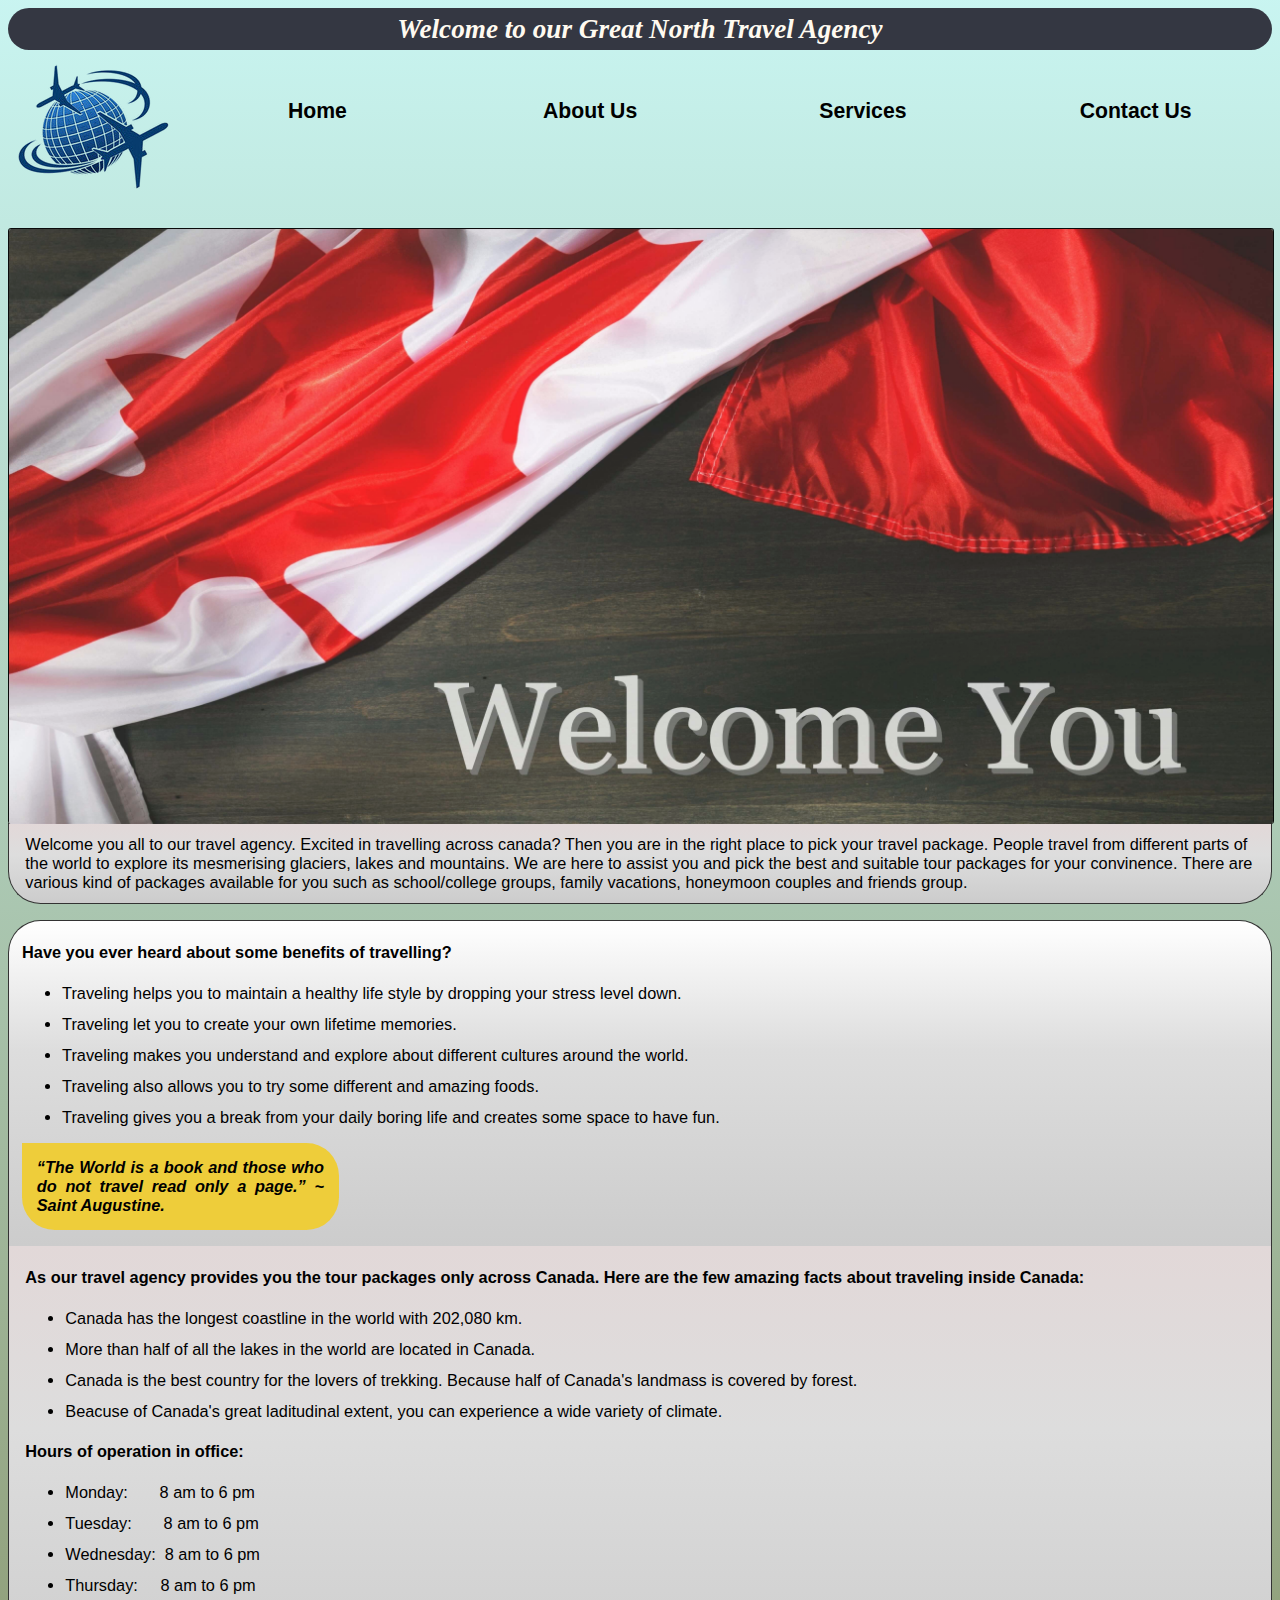
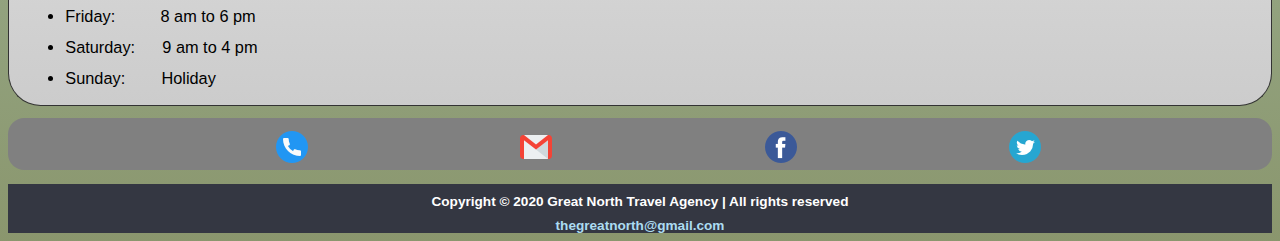
<file: index.html>
<!-- Data_pirates_1113_Great_North_Travels-->

<!--Created By:
    Sunil Kumar Sridhar (C0778706)
    Mohammed Fahim Vellachalil (C0787386)
    Vishnu Radhakrishnan Nair (C0784440)
    Abhishek Karumulath Saji (C0779451)
 -->



<!DOCTYPE html>
<html lang="en">
<head>
    <meta charset="UTF-8">
    <meta name="viewport" content="width=device-width, initial-scale=1.0">
    <link rel="stylesheet" href="css/homestyles.css"/>
    <title>Great North Travels</title>
</head>
<body>
    <div id="container">
        <header>
            <h3>Welcome to our Great North Travel Agency</h3>
            <a href="index.html"><img class="logo" src="images/TarvelLogo.png" alt="Homepage Logo" ></a> 
        </header>

        <nav>
            <ul>
                <li><a href="index.html">Home</a></li>
                <li><a href="about.html">About Us</a></li>
                <li><a href="services.html">Services</a></li>
                <li><a href="contact.html">Contact Us</a></li>
            </ul>
        </nav>
        
        <main>
            <div id="content">
                <img id="banner" src="images/homebanner1.jpg" alt="Canada flag image">
                
                <p class="mobile">Welcome you all to our travel agency. Excited in travelling across canada? Then you are in the right place to pick your travel package.
                    People travel from different parts of the world to explore its mesmerising glaciers, lakes and mountains. We are here to assist you 
                    and pick the best and suitable tour packages for your convinence. There are various kind of packages available for you such as school/college 
                    groups, family vacations, honeymoon couples and friends group. </p>

                <section class="desktop">
                    <h4>Have you ever heard about some benefits of travelling?</h4>
                    <ul>
                        <li>Traveling helps you to maintain a healthy life style by dropping your stress level down.</li>
                        <li>Traveling let you to create your own lifetime memories.</li>
                        <li>Traveling makes you understand and explore about different cultures around the world.</li>
                        <li>Traveling also allows you to try some different and amazing foods.</li>
                        <li>Traveling gives you a break from your daily boring life and creates some space to have fun.</li>
                    </ul>
                    <aside class="homeaside">“The World is a book and those who do not travel read only a page.” ~ Saint Augustine.</aside>
                </section>
                    

                <section class="mobile">
                    <h4>As our travel agency provides you the tour packages only across Canada. Here are the few amazing facts about traveling inside Canada:</h4>
                    <ol>
                        <li>Canada has the longest coastline in the world with 202,080 km.</li>
                        <li>More than half of all the lakes in the world are located in Canada.</li>
                        <li>Canada is the best country for the lovers of trekking. Because half of Canada's landmass is covered by forest.</li>
                        <li>Beacuse of Canada's great laditudinal extent, you can experience a wide variety of climate.</li>
                    </ol>

                    <h4>Hours of operation in office:</h4>
                    <ul>
                        <li>Monday:&nbsp;&nbsp;&nbsp;&nbsp;&nbsp;&nbsp;&nbsp;8 am to 6 pm</li>
                        <li>Tuesday:&nbsp;&nbsp;&nbsp;&nbsp;&nbsp;&nbsp;&nbsp;8 am to 6 pm</li>
                        <li>Wednesday:&nbsp;&nbsp;8 am to 6 pm</li>
                        <li>Thursday:&nbsp;&nbsp;&nbsp;&nbsp;&nbsp;8 am to 6 pm</li>
                        <li>Friday:&nbsp;&nbsp;&nbsp;&nbsp;&nbsp;&nbsp;&nbsp;&nbsp;&nbsp;&nbsp;8 am to 6 pm</li>
                        <li>Saturday:&nbsp;&nbsp;&nbsp;&nbsp;&nbsp;&nbsp;9 am to 4 pm</li>
                        <li>Sunday:&nbsp;&nbsp;&nbsp;&nbsp;&nbsp;&nbsp;&nbsp;&nbsp;Holiday</li>

                    </ul>
                </section>

                <div id="icon">
                    <ul>
                        <li><a href="tel:6476143212"><img src="images/telephone.png" alt="telephone icon"></a></li>
                        <li><a href="mailto:travelagency@gmail.com"><img src="images/gmail.png" alt="mail icon"></a></li>
                        <li><a href="https://www.facebook.com/Great-North-Travel-Agency-101549818487057"><img src="images/facebook.png" alt="facebook icon"></a></li>
                        <li><a href="https://twitter.com/GreatNorthTrav1"><img src="images/twitter.png" alt="twitter icon"></a></li>
                    </ul>
                </div>
            </div>
        </main>

        <footer>
            <p>Copyright &#169; 2020 Great North Travel Agency | All rights reserved</p>
            <a href="mailto:thegreatnorth@gmail.com">thegreatnorth@gmail.com</a>
        </footer>
    </div>
</body>
</html>
</file>
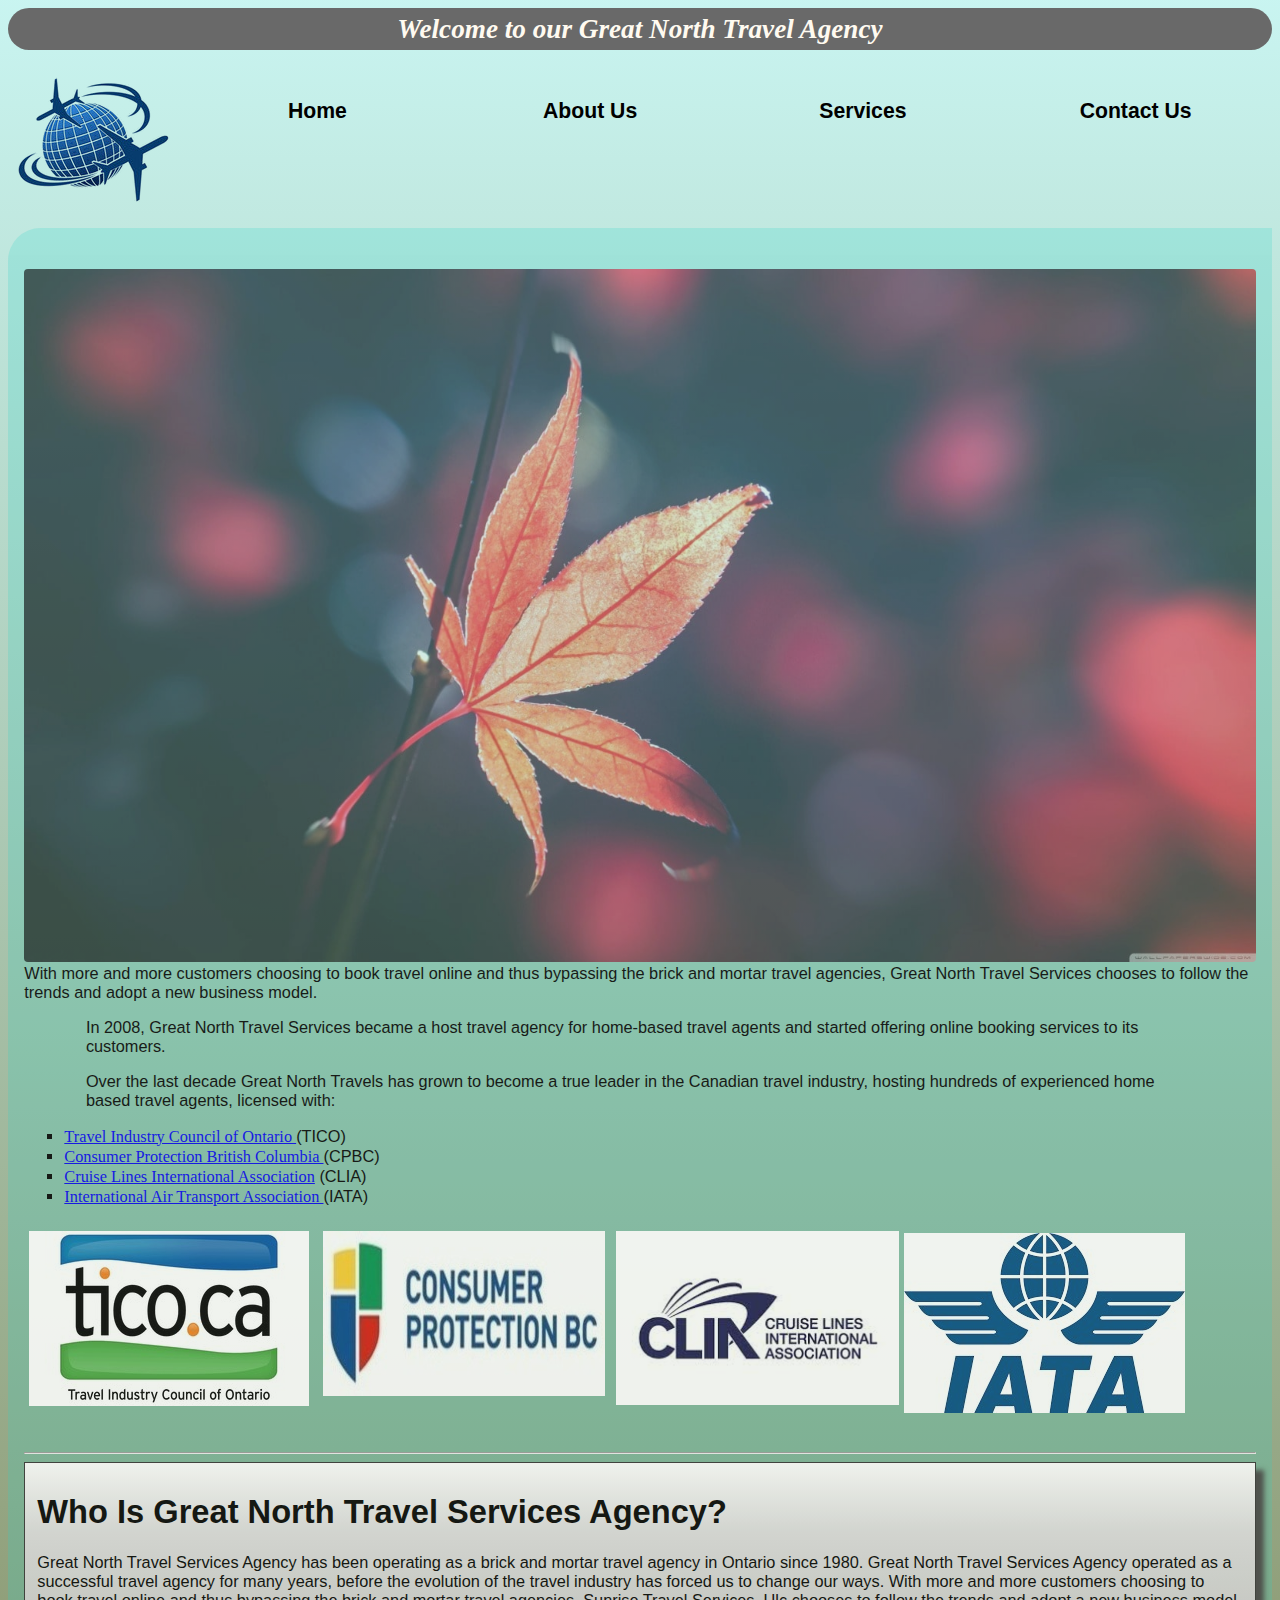
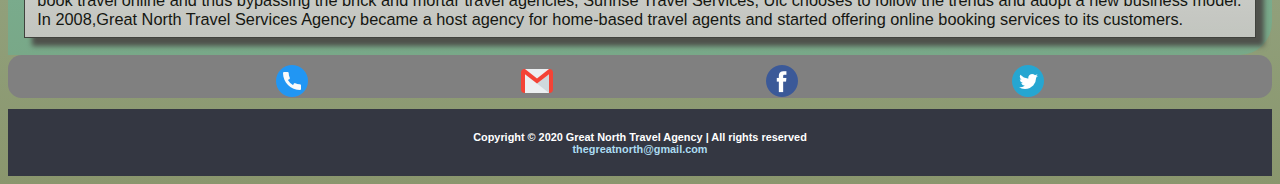
<file: about.html>
<!-- Data_pirates_1113_Great_North_Travels-->

<!--Created By:
    Abhishek Karumulath Saji (C0779451)
    Mohammed Fahim Vellachalil (C0787386)
    Vishnu Radhakrishnan Nair (C0784440)
    Sunil Kumar Sridhar (C0778706)
 -->


<!DOCTYPE html>
<html lang="en">
<head>
    <meta charset="UTF-8">
    <meta name="viewport" content="width=device-width, initial-scale=1.0">
    <link rel="stylesheet" href="css/aboutstyles.css"/>
    <title>Great North Travel Agency</title>
</head>

<body>
    <header>
        <h3>Welcome to our Great North Travel Agency</h3>
        <a href="index.html"><img class="logo" src="images/TarvelLogo.png" alt="Homepage Logo" ></a> 
    </header>

    <nav>
        <ul>
            <li><a href="index.html">Home</a></li>
            <li><a href="about.html">About Us</a></li>
            <li><a href="services.html">Services</a></li>
            <li><a href="contact.html">Contact Us</a></li>
        </ul>
    </nav>

    
    <!-- the main area to add the main content of the webpage -->
    <main>
        <div id="content">
            <img id="banner" src="images/WhatsApp Image.jpeg" alt="bannerimage">
        </div><br>
        <section>
            <P>
                <div class="font">
                With more and more customers choosing to book travel online and thus bypassing the brick and mortar travel agencies, Great North Travel Services chooses 
                to follow the trends and adopt a new business model.</div>
            <P>
                In 2008, Great North Travel Services became a host travel agency for home-based travel agents and started offering online booking services to its customers.
            </P>
            

    
    
            <P>
                Over the last decade Great North Travels has grown to become a true leader in the Canadian travel industry, hosting hundreds of 
                experienced home based travel agents, licensed with:
                <ul>
                    <li> <a href="https://www.tico.ca/">Travel Industry Council of Ontario  </a>(TICO)</li>
                    <li><a href="https://www.consumerprotectionbc.ca/">Consumer Protection British Columbia  </a> (CPBC) </li>
                    <li> <a href="https://cruising.org/"> Cruise Lines International Association</a> (CLIA) </li>
                    <li><a href="https://www.iata.org/Pages/default.aspx"> International Air Transport Association </a> (IATA)</li>
                    
                </ul>
            <div class="row">
                <div class="column">
                <img src="images/tico.jpg" alt="TICO"/></div>
                <div class="column"><img src="images/CPBC.jpg"  alt="CPBC"/></div>
                <div class="column"><img src="images/CLIA.jpeg"  alt="CLIA" /></div>
                <div class="column"></div><img src="images/IATA.jpeg" alt="IATA" /></div>
             
                <br>
    
    <hr>
        
    <div class="shadowbox">
        <h1>Who Is Great North Travel Services Agency?</h1>
        Great North Travel Services Agency has been operating as a brick and mortar travel agency in Ontario since 1980. 

        Great North Travel Services Agency operated as a successful travel agency for many years, before the evolution of the travel industry has forced us to change our ways. With more and more customers choosing to book travel online and thus bypassing the brick and mortar travel agencies, Sunrise Travel Services, Ulc chooses to follow the trends and adopt a new business model. 

        In 2008,Great North Travel Services Agency became a host agency for home-based travel agents and started offering online booking services to its customers.
    </div>

    </section>
    </main>
    
        
        
    <article class="icon">
        <ul>
            <li><a href="tel:6476143212"><img src="images/telephone.png" alt="telephone"></a></li>
            <li><a href="mailto:thegreatnorth@gmail.com"><img src="images/gmail.png" alt="mail"></a></li>
            <li><a href="https://www.facebook.com/Great-North-Travel-Agency-101549818487057"><img src="images/facebook.png" alt="facebook icon"></a></li>
            <li><a href="https://twitter.com/GreatNorthTrav1"><img src="images/twitter.png" alt="twitter icon"></a></li>
        </ul>
    </article>       
        

   

    <footer>
        <p>Copyright &#169; 2020 Great North Travel Agency | All rights reserved</p>
        <a href="mailto:thegreatnorth@gmail.com">thegreatnorth@gmail.com</a>
    </footer>
</body>
   

</html>
</file>
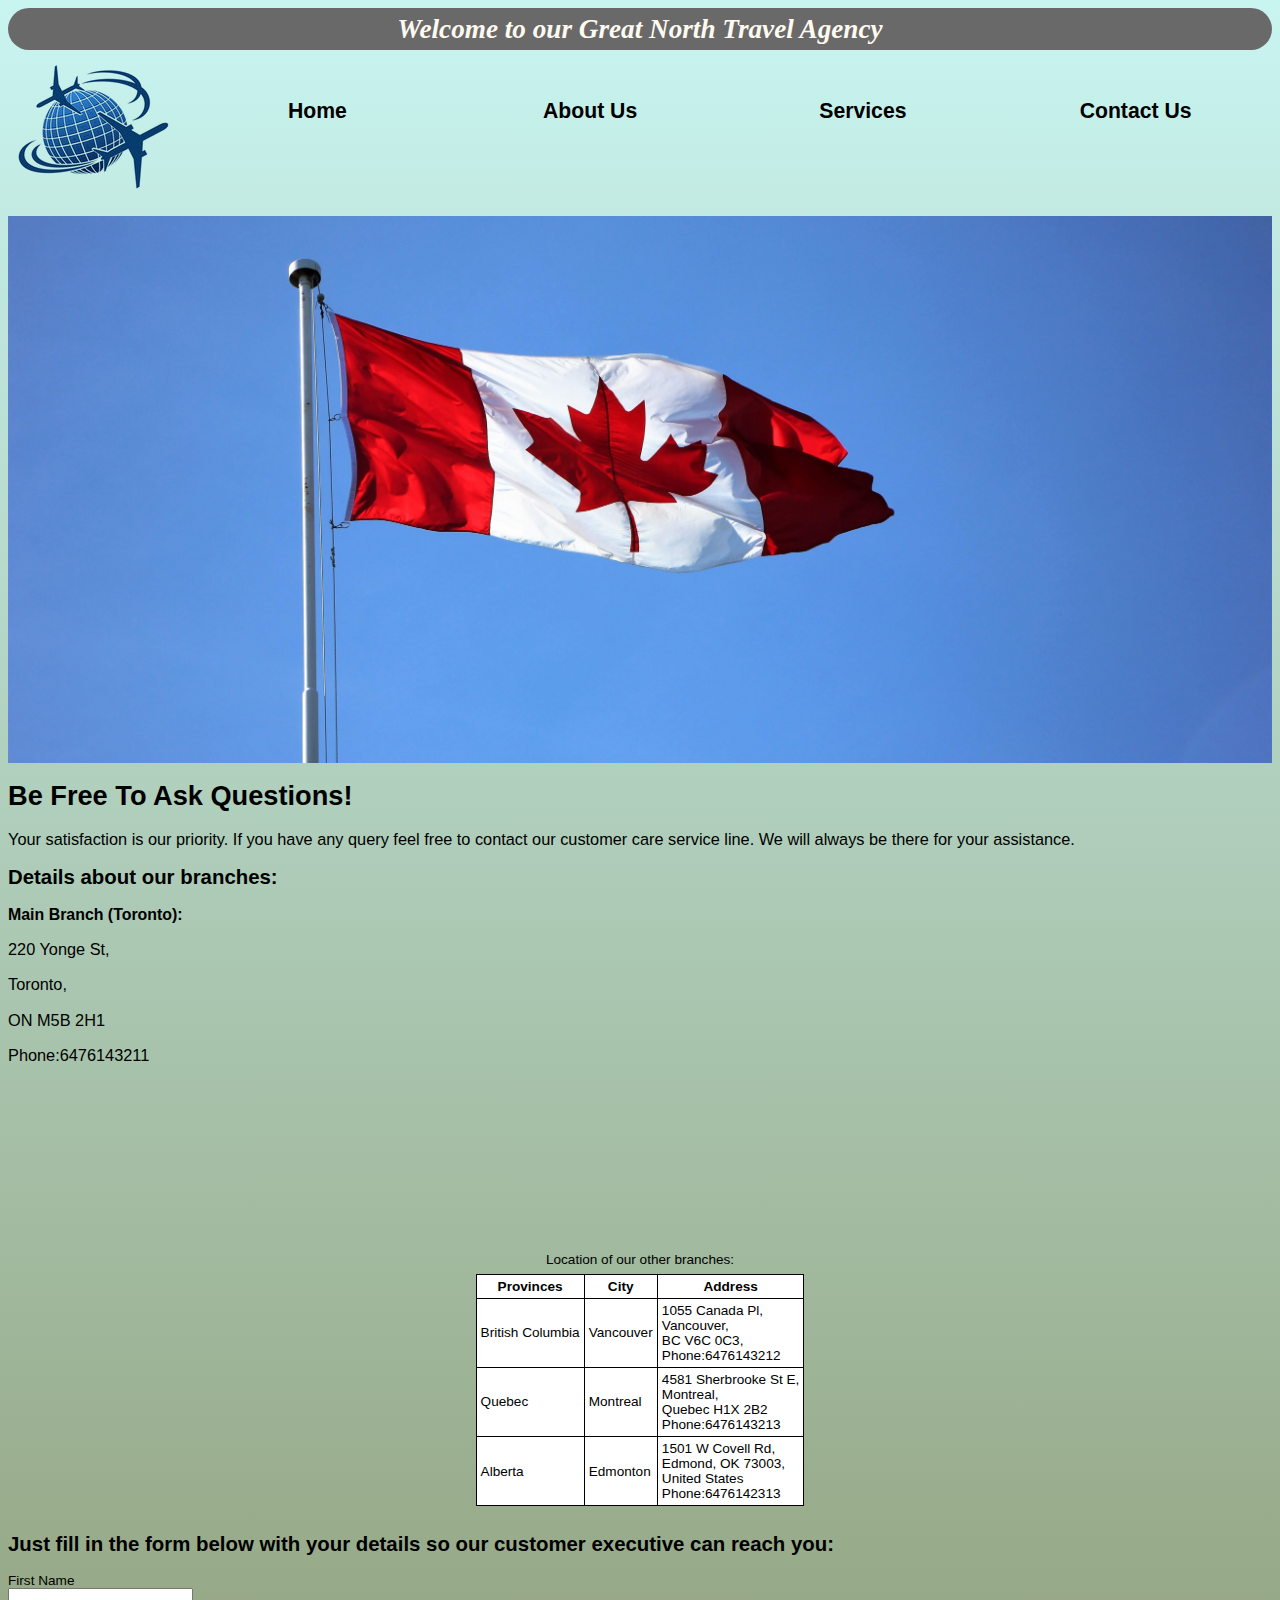
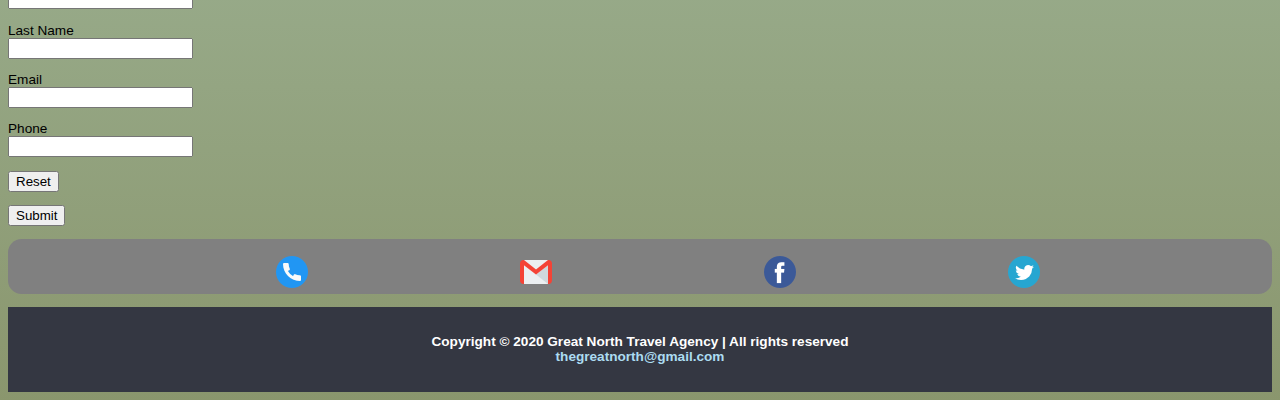
<file: contact.html>
<!-- Data_pirates_1113_Great_North_Travels-->

<!--Created By:
    Vishnu Radhakrishnan Nair (C0784440)
    Mohammed Fahim Vellachalil (C0787386)
    Sunil Kumar Sridhar (C0778706)
    Abhishek Karumulath Saji (C0779451)
 -->

<!DOCTYPE html>
<html lang="en">
<head>
    <meta charset="UTF-8">
    <meta name="viewport" content="width=device-width, initial-scale=1.0">
    <link rel="stylesheet" href="css/contactstyles.css"/>
    <title>Great North Travels</title>
</head>

<body>
    <header>
        <h3>Welcome to our Great North Travel Agency</h3>
        <a href="index.html"><img class="logo" src="images/TarvelLogo.png" alt="Homepage Logo" ></a> 
    </header>

    <nav>
        <ul>
            <li><a href="index.html">Home</a></li>
            <li><a href="about.html">About Us</a></li>
            <li><a href="services.html">Services</a></li>
            <li><a href="contact.html">Contact Us</a></li>
        </ul>
    </nav>
    
    <main>
        <div id="content">
            <img id="banner" src="images\canadaImage.jpg" alt="Canada image">
            <h1>Be Free To Ask Questions!</h1>
            <p >Your satisfaction is our priority. If you have any query feel free to contact our
                customer care service line. We will always be there for your assistance. </p>
            <h2>Details about our branches:</h2>
            <h3>Main Branch (Toronto):</h3>
            <p>220 Yonge St,</p>
            <p>Toronto,</p>
            <p>ON M5B 2H1</p>
            <p>Phone:6476143211</p>
            <iframe src="https://www.google.com/maps/embed?pb=!1m18!1m12!1m3!1d2886.6984404499703!2d-79.38288808449322!3d43.654442060368325!2m3!1f0!2f0!3f0!3m2!1i1024!2i768!4f13.1!3m3!1m2!1s0x882b34cb510746bd%3A0x8b89147b8cbbc837!2sCF%20Toronto%20Eaton%20Centre!5e0!3m2!1sen!2sca!4v1607053344092!5m2!1sen!2sca" 
            frameborder="0" style="border:0;" allowfullscreen="" aria-hidden="false" tabindex="0"></iframe>
            <table>
                <caption>Location of our other branches:</caption>
                <tr>
                    <th style="text-align: center;">Provinces</th>
                    <th style="text-align: center;">City</th>
                    <th style="text-align: center;">Address</th>
                    <!-- <th style="text-align: center;">Address</th> -->
                </tr>
    
                <tr>
                    <td>British Columbia</td>
                    <td>Vancouver</td>
                    <td>1055 Canada Pl,<br>
                        Vancouver,<br>
                        BC V6C 0C3,<br>
                        Phone:6476143212</td>
                </tr>
    
                <tr>
                    <td>Quebec</td>
                    <td>Montreal</td>
                    <td>4581 Sherbrooke St E,<br>
                        Montreal,<br>
                        Quebec H1X 2B2<br>
                        Phone:6476143213</td>
                </tr>
    
                <tr>
                    <td>Alberta</td>
                    <td>Edmonton</td>
                    <td>1501 W Covell Rd,<br> 
                        Edmond, OK 73003,<br> 
                        United States<br>
                        Phone:6476142313</td>
                </tr>
            </table>
            <h2>Just fill in the form below with your details so our customer executive can reach you:</h2>
            <form>
                <label for="fName">First Name</label>
                <input type="text" name="fName" id="fName"

                <label for="lName">Last Name</label>
                <input type="text" name="lName" id="lName"

                <label for="email">Email</label>
                <input type="email" name="email" id="email"

                <label for="phone">Phone</label>
                <input type="tel" name="phone" id="phone"

                <label for="reset"></label>
                <input type="reset" value="Reset">
                <label for="reset"></label>
                <input type="submit" value="Submit">

            </form>
            <section class="icon">
                <ul>
                    <li><a href="tel:+1-(416)-6476143"><img src="images/telephone.png"></a></li>
                    <li><a href="mailto:travelagency@gmail.com"><img src="images/gmail.png" alt="mail"></a></li>
                    <li><a href="https://www.facebook.com/Great-North-Travel-Agency-101549818487057"><img src="images/facebook.png" alt="facebook icon"></a></li>
                    <li><a href="https://twitter.com/GreatNorthTrav1"><img src="images/twitter.png" alt="twitter icon"></a></li>
                </ul>
            </section>
        </div>
    </main>

    <footer>
        <p>Copyright &#169; 2020 Great North Travel Agency | All rights reserved</p>
        <a href="mailto:thegreatnorth@gmail.com">thegreatnorth@gmail.com</a>
    </footer>
</body>
</html>
</file>
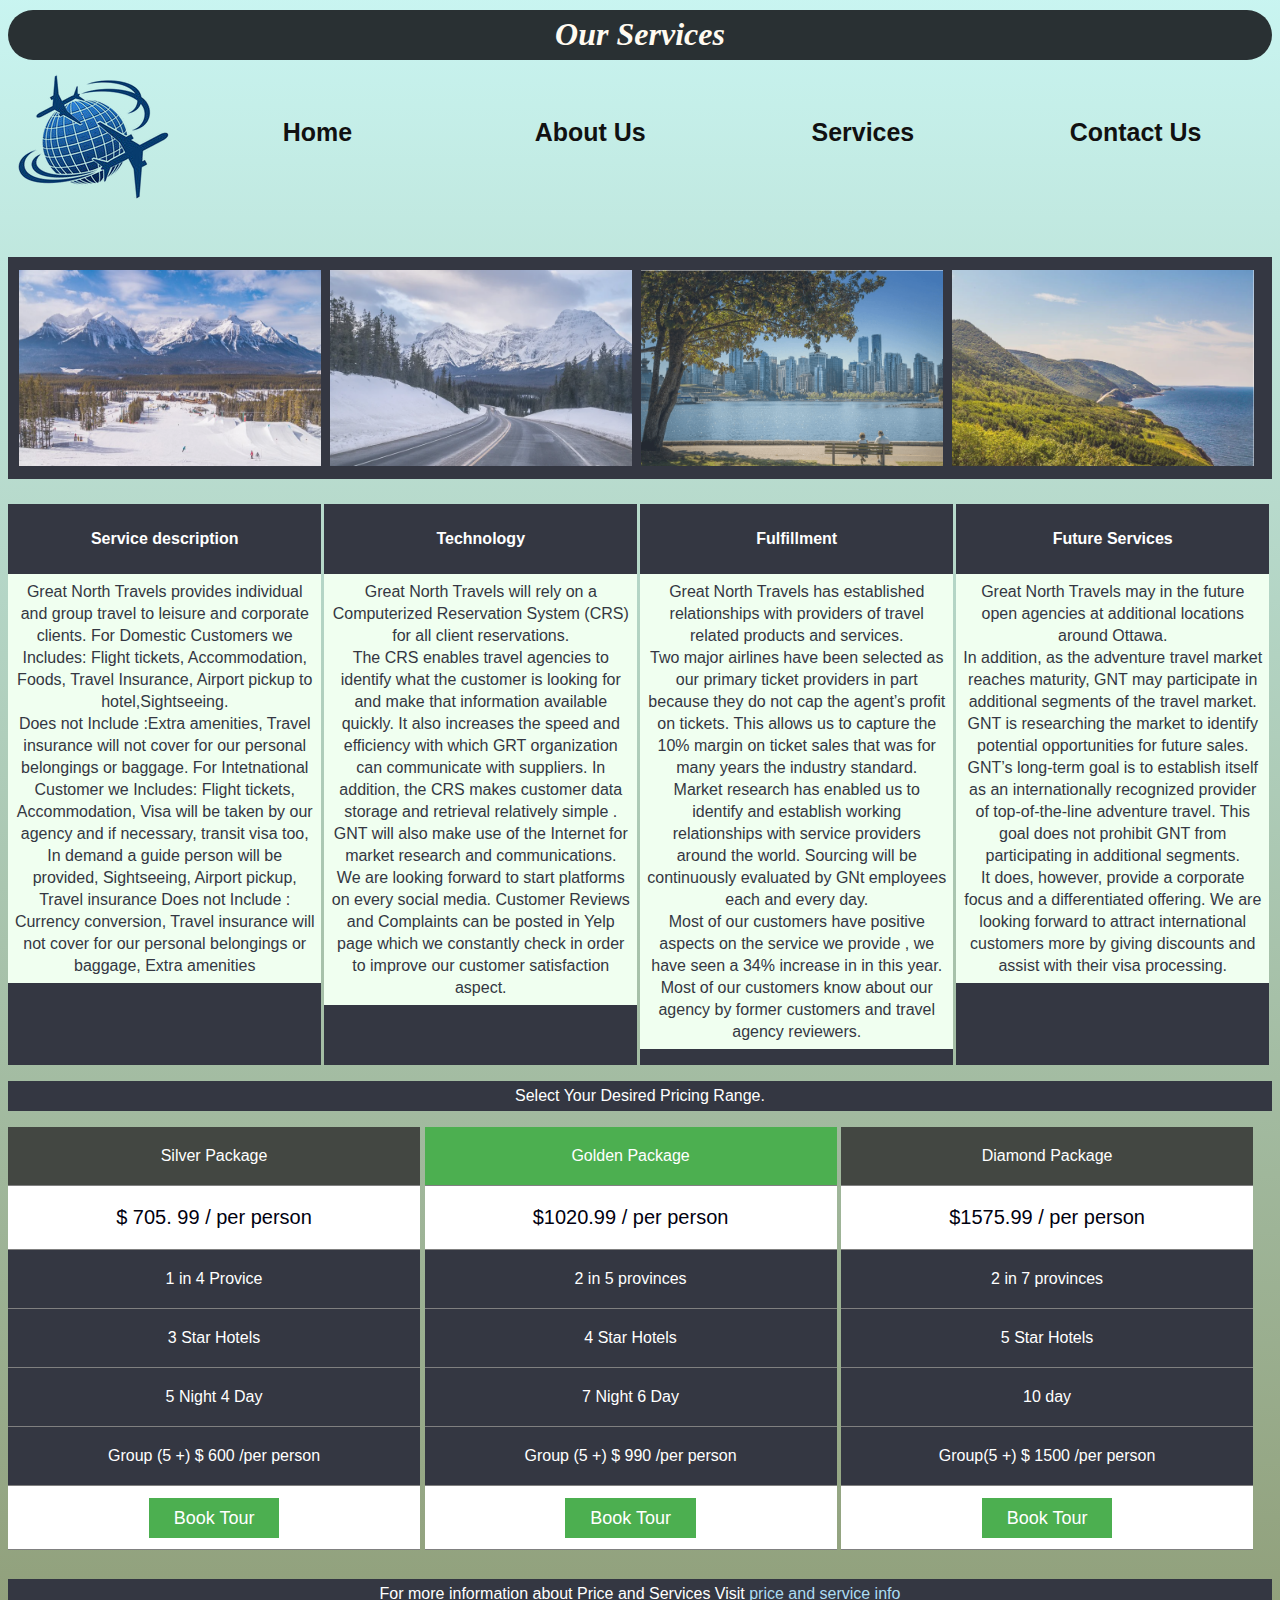
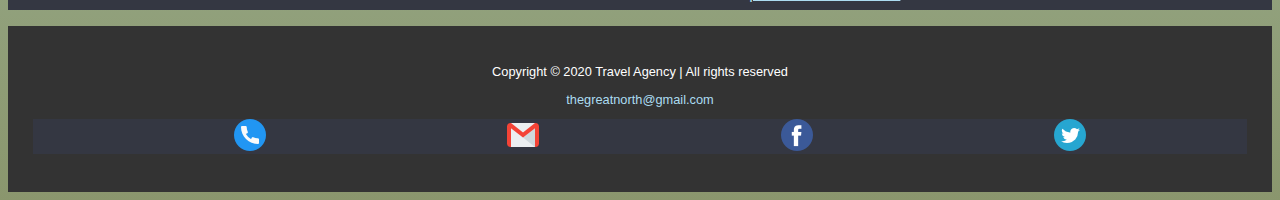
<file: services.html>
<!-- Data_pirates_1113_Great_North_Travels-->

<!--Created By:
Mohammed Fahim Vellachalil (C0787386)
Sunil Kumar Sridhar (C0778706)
Vishnu Radhakrishnan Nair (C0784440)
Abhishek Karumulath Saji (C0779451)
 -->

<!DOCTYPE html>
<html lang="en">
<head>
    <meta charset="UTF-8">
    <meta name="viewport" content="width=device-width, initial-scale=1.0">
    <link rel="stylesheet" href="css/servicestyles.css"/>
    <title>Great North Travels</title>
</head>

<body>
    <header>
        <h4>Our Services</h4>
        <a href="index.html"><img class="logo" src="images/TarvelLogo.png" alt="Homepage Logo" ></a>
    </header>

    <nav>
        <ul> 
            <li><a href="index.html">Home</a></li>
            <li><a href="about.html">About Us</a></li>
            <li><a href="services.html">Services</a></li>
            <li><a href="contact.html">Contact Us</a></li>
        </ul>
    </nav>
    
    <main>
        <main>
            <div class="gallery">
                  <img src="images/Capture.PNG" alt="Cinque Terre">
                  <img src="images/Capture1.PNG" alt="Forest">
                  <img src="images/Capture3.PNG" alt="Northern Lights">
                  <img src="images/Capture4.PNG" alt="Mountains">
              </div>
        <div id="kbfc">
        <article class="se">
            <h4>Service description</h4>
            <p>
                Great North Travels provides individual and group travel to leisure and corporate clients.
                For Domestic Customers we Includes: Flight tickets, Accommodation, Foods, Travel Insurance, Airport pickup to hotel,Sightseeing.<br>
                Does not Include :Extra amenities, Travel insurance will not cover for our personal belongings or baggage. 
                For Intetnational Customer we Includes: Flight tickets, Accommodation, Visa will be taken by our agency and if necessary, transit visa too, In demand a guide person will be provided, Sightseeing, Airport pickup, Travel insurance
                Does not Include : Currency conversion, Travel insurance will not cover for our personal belongings or baggage, Extra amenities 
                
            </p>

        </article>
        <article class="sec">
            <h4>Technology</h4>
            <p>Great North Travels will rely on a Computerized Reservation System (CRS) for all client reservations.<br>
                 The CRS enables travel agencies to identify what the customer is looking for and make that information available quickly.
                 It also increases the speed and efficiency with which GRT organization can communicate with suppliers.
                 In addition, the CRS makes customer data storage and retrieval relatively simple
                . GNT will also make use of the Internet for market research and communications.<br>
                We are looking forward to start platforms on every social media. Customer Reviews and Complaints can be posted in Yelp page
                which we constantly check in order to improve our customer satisfaction aspect.
            </p>

        </article>
        <article class="sect">
            <h4>Fulfillment</h4>
            <p>
                Great North Travels has established relationships with providers of travel related products and services.<br>
                 Two major airlines have been selected as our primary ticket providers in part because they do not cap the agent’s profit on tickets.
                 This allows us to capture the 10% margin on ticket sales that was for many years the industry standard.<br>
                 Market research has enabled us to identify and establish working relationships with service providers around the world.
                 Sourcing will be continuously evaluated by GNt employees each and every day.<br>
                 Most of our customers have positive aspects on the service we provide , we have seen a 34% increase in in this year.
                 Most of our customers know about our agency by former customers and travel agency reviewers.
            </p>

        </article>
        <article class="secti">
            <h4>Future Services</h4>
            <p>Great North Travels may in the future open agencies at additional locations around Ottawa. <br>
                In addition, as the adventure travel market reaches maturity,
                 GNT may participate in additional segments of the travel market.<br>
                 GNT is researching the market to identify potential opportunities for future sales.<br>
                 GNT’s long-term goal is to establish itself as an internationally recognized provider of top-of-the-line adventure travel.
                 This goal does not prohibit GNT from participating in additional segments.<br>
                 It does, however, provide a corporate focus and a differentiated offering.
                 We are looking forward to attract international customers more by giving discounts and assist with their visa processing.
                </p>
            
        </article>
        </div>

        
<p id="ui">Select Your Desired Pricing Range.</p>
<div class="uiu"></div>
<div class="columns">
  <ul class="price">
    <li class="heade">Silver Package</li>
    <li class="grey">$ 705. 99 / per person</li>
    <li> 1 in 4 Provice</li>
    <li>3 Star Hotels</li>
    <li>5 Night 4 Day</li>
    <li>Group (5 +) $ 600 /per person</li>
    <li class="grey"><a href="#" class="button">Book Tour</a></li>
  </ul>
</div>


<div class="columns">
  <ul class="price">
    <li class="he">Golden Package</li>
    <li class="grey">$1020.99 / per person</li>
    <li >2 in 5 provinces</li>
    <li>4 Star Hotels</li>
    <li>7 Night 6 Day</li>
    <li>Group (5 +) $ 990 /per person</li>
    <li class="grey"><a href="#" class="button">Book Tour</a></li>
  </ul>
</div>

<div class="columns">
  <ul class="price">
    <li class="heade">Diamond Package</li>
    <li class="grey">$1575.99 / per person</li>
    <li>2 in 7 provinces</li>
    <li>5 Star Hotels</li>
    <li>10 day</li>
    <li>Group(5 +) $ 1500 /per person</li>
    <li class="grey"><a href="#" class="button">Book Tour</a></li>
  </ul>
</div>
</div>
<p id="ui">For more information about Price and Services Visit <a href="www.price.com">price and service info</a></p>

</main>


    <footer>
        <p>Copyright &#169; 2020 Travel Agency | All rights reserved</p>
        <a href="mailto:travelagency@gmail.com">thegreatnorth@gmail.com</a>
        <div id="icon">
            <ul>
                <li><a href="tel:6476143212"><img src="images/telephone.png" alt="telephone icon"></a></li>
                <li><a href="mailto:travelagency@gmail.com"><img src="images/gmail.png" alt="mail icon"></a></li>
                <li><a href="https://www.facebook.com/Great-North-Travel-Agency-101549818487057"><img src="images/facebook.png" alt="facebook icon"></a></li>
                <li><a href="https://twitter.com/GreatNorthTrav1"><img src="images/twitter.png" alt="twitter icon"></a></li>
            </ul>
        </div>

    </footer>
</body>
</html>
</file>
<file: css/homestyles.css>
/* Data_pirates_1113_Great_North_Travels */

/* Created By : 
Sunil Kumar Sridhar (C0778706)
Mohammed Fahim Vellachalil (C0787386)
Vishnu Radhakrishnan Nair (C0784440) 
Abhishek Karumalath Saji (C0779451)
 */


/* As we follow mobile first strategy, we create style for mobile viewport */

/* Background colour of the page */
body {
    background-color: rgba(45, 214, 200, 0.26);
    background: linear-gradient(rgba(45, 214, 200, 0.26), rgba(109, 124, 73, 0.801));
    font-family: Verdana, Geneva, Tahoma, sans-serif;
    font-size: .85em;
}

/* Styles for the h3 in header */
header h3 {
    max-width: 100%;
    text-align: center;
    margin: 0;
    margin-top: .3em;
    margin-left: auto;
    margin-right: auto;
    font-style: italic;
    font-family: 'Times New Roman', Times, serif;
}

/* Styles for class logo in header */
.logo {
    display: block;
    margin-left: auto;
    margin-right: auto;
    max-width: 100%;
}

/* Styles for the whole nav area */
nav {
    max-width: 100%;
    overflow: hidden;
    align-items: center;
    padding: 0;
}

/* styles for unordered list in nav */
nav ul {  
    padding: 0;
    margin: 0;
    display: block;
}

/* Styles for list inside ul */
nav li {
    background-color: rgb(231, 193, 22);
    text-align: center;
    border-radius: 2em;
    margin-top: 1.5%;
}

/* Styles for the anchor element in nav */
nav li a {
    /* padding: auto; */
    margin: 0;
    font-size: 1.3em;
    text-decoration: none;
    font-weight: bold;
    color: black;
    margin: auto;
    white-space: nowrap;
    overflow: hidden;
}

/* Styles for the container */
#container {
    display: block;
    font-size: 1em;
    margin-top: 0.5em;
    margin-right: auto;
    margin-left: auto;
}

/* Styles for the content area */
main .mobile {
    margin-top: .7em;
    color: black;
    padding-left: 1em;
    text-align: left;
    background: linear-gradient(180deg, #fff, #ddd 40%, #ccc);
    border: grey .3em solid;
    border-radius: 0 0 2em 2em;
    display: block;
    overflow: auto;
}

/* Styles that overwrite p in class mobile */
p {
    padding-bottom: .7em;
    padding-top: .7em;
}

/* Style for li in ol */
ol {
    list-style-type: disc;
}

/* Styles for the class icon */
#icon {
    margin-left: auto;
    margin-right: auto;
    margin-left: 3%;
    background-color: gray;
}

/* Styles for the li in class icon */
#icon li {
    list-style-type: none;
    float: left;
    padding-top: .5em;
    margin: auto;
    width: 25%;
    padding-bottom: .5em;    
}

/* Styles for the footer */
footer {
    text-align: center;
    font-size: .8em;
    margin-top: 1em;
    font-weight: bold;
    background-color: #343742;
    color: #ffffff;
}

footer p {
    margin: 0;
}

footer a {
    color:  #ACDCF1;
    text-decoration: none;
}


.mobile {
    display: inline;
}

.desktop {
    display: none;
}

#banner {
    display: none;
}

/* Styles responsive for tablet viewport */
@media only screen and (min-width: 480px) {
    .desktop {
        display: inline;
    }

    .homeaside {
        display: none;
    }

    /* Styles for the header element */
    header h3 {
        font-size: 1.6em;
    }

    /* Styles for the nav */
    nav {
        border-radius: 1em;
        background-color: rgb(231, 193, 22);
    }

    /* Styles for the ul in nav */
    nav ul {
        display: inline;
    }

    /* Styles for the list in ul */
    nav ul li {
        float: left;
        margin: auto;
        padding-top: .5em;
        padding-bottom: .5em;
        width: 25%;
        list-style-type: none;
    }

    li {
        margin-top: 1%;
    }

    /* Responsive font size for tablet viewport */
    #content {
        font-size: 1.2em;
    }

    /* Styles for  the div content */
    .desktop {
        margin-top: 1em;
        color: black;
        padding-left: .8em;
        text-align: justify;
        background: linear-gradient(180deg, #fff, #ddd 40%, #ccc); 
        border-radius: 2em 2em 0 0;
        border: 1px solid #333;
        display: block;
        overflow: auto;
        margin-left: auto;
        margin-right: auto;
    }

    main .mobile {
        border: 1px solid #333;
        background: linear-gradient(180deg, rgb(226, 216, 216), #ddd 40%, #ccc); 
    }

    /* Styles for the img in class desktop */
    #banner {
        display: inline;
        max-width: 100%;
        margin-left: auto;
        margin-right: auto;
        margin-top: 2%;
        opacity: 95%;
        border-radius: .2em;
        margin-bottom: -1em;
        border: black 1px solid;
        border-bottom: 0;
    }

    /* Styles for the responsive class icon  */
    #icon {
        margin-left: 7%;
    }

    /* Styles for font-size in footer */
    footer {
        font-size: 1em;
        clear: both;
    }
}


/* Changing the viewport to desktop screen */
@media only screen and (min-width: 850px) {
    .logo {
        float: left;
    }

    /* Styles for the h3 in header */
    header h3 {
        font-size: 2em;
        background-color: #343742;
        color: floralwhite;
        border-radius: 1em;
        padding: .2em;
    }

    /* Styles for the nav in desktop viewport */
    nav ul {
        display: inline;
        max-width: 100%;
    }

    /* Styles for the nav li to make it different in desktop viewport */
    nav li {
        background-color: transparent;
        margin-left: auto;
        margin-right: auto;
        /* padding: auto; */
        width: 22%;
        font-size: 1.2em;
    }

    /* Removing background color in nav */
    nav {
        margin-top: 3em;
        background-color: transparent;
    }

    /* Modifyig the whole main element */
    main {
        display: block;
    }

    /* removing the border to make it attached */
    main .mobile {
        margin: 0;
        border-top: 0;
    }

    /* removing the border to make it attached */
    .desktop {
        border-bottom: 0;
    }

    /* Styles to attach the welcome note to the banner */
    #banner {
        margin-bottom: -.3em;
    }

    /* Styles for the content */
    #content {
        display: block;
    }

    /* Styles for the aside inside the class desktop */
    .homeaside {
        background-color: rgb(238, 205, 58);
        font-weight: bold;
        font-style: italic;
        font-size: 1em;
        border-radius: 0 2em 2em 2em;   
        margin-bottom: 1em;
        display: inline-block;
        padding: 0.9em;
        width: 23%;
        }

    /* Modification for the class icon */
    #icon {
        margin: 0;
        background-color: grey;
        padding: 1.1em;
        border-radius: 1em;
        padding-left: 18%;
        margin-top: 1%;
    }
    
    /* Styles for making it inside the bcakground color */
    #icon li {
        margin-top: -1.8em;
    }

    /* Styles for making the nav links creative */
    nav a:link {
        color: black;
    }

    nav a:visited {
        color: black;
        font-style: italic;
    }

    nav a:hover {
        color: cornsilk;
        background-color: #343742;
        border-radius: 1.3em;
        padding: .2em;
        font-size: 1.25em;
    }

    nav a:active {
        color: darkcyan;;
    }
}
</file>
<file: css/aboutstyles.css>
/* Data_pirates_1113_Great_North_Travels */

/* Created By : 
Vishnu Radhakrishnan Nair (C0784440) 
Abhishek Karumalath Saji (C0779451)
Mohammed Fahim Vellachalil (C0787386)
Sunil Kumar Sridhar (C0778706)
 */


/* As we follow mobile first strategy, we create style for mobile viewport */


/* Background colour of the page */
body {
    background-color: rgba(45, 214, 200, 0.26);
    background: linear-gradient(rgba(45, 214, 200, 0.26), rgba(109, 124, 73, 0.801));
    font-family: Verdana, Geneva, Tahoma, sans-serif;
    font-size: .85em;
}

/* Styles for the h3 in header */
header h3 {
    max-width: 100%;
    text-align: center;
    margin: 0;
    margin-top: .3em;
    margin-left: auto;
    margin-right: auto;
    font-style: italic;
    font-family: 'Times New Roman', Times, serif;
}

/* Styles for class logo in header */
.logo {
    display: block;
    margin-left: auto;
    margin-right: auto;
    max-width: 100%;
}
/* Styles for the whole nav area */
nav {
    max-width: 100%;
    overflow: hidden;
    align-items: center;
    padding: 0;
}

/* styles for unordered list in nav */
nav ul {  
    padding: 0;
    margin: 0;
    display: block;
}

/* Styles for list inside ul */
nav li {
    background-color: rgb(231, 193, 22);
    text-align: center;
    border-radius: 2em;
    margin-top: 1.5%;
}

/* Styles for the anchor element in nav */
nav li a {
    /* padding: auto; */
    margin: 0;
    font-size: 1.3em;
    text-decoration: none;
    font-weight: bold;
    color: black;
    margin: auto;
    white-space: nowrap;
    overflow: hidden;
}

/* Styles for the container */
#container {
    display: block;
    font-size: 1em;
    margin-top: 0.5em;
    margin-right: auto;
    margin-left: auto;
}


/* Style for li in ul */
ul {
    list-style-type: square;
}

main { 
    display: block;
    font-size: 1.2em;
    padding: 1em;
    border-radius: 2em 0 2em 0;
    background-color :rgba(45, 214, 200, 0.26);
    opacity: 0.85;
    clear: both;
}

main a{
    font-family: 'Times New Roman', Times, serif;
}

/* Styles for the four images */
img {
    max-width: 100%;
    /* margin-left: auto; */
    margin-right: auto;
    display: block;
    margin-top: 1%;
    margin-bottom: 1%;
}
/* Four image containers (use 25% for four, and 50% for two, etc) */
.column {
    float: left;
    width: 23%;
    padding: 5px;
    display: flex;
  }
  
  /* Clear floats after image containers */
  .row::after {
    display: flex;
    content: "";
    clear: both;
    display: table;
  }
 
  
/*styles for shadow box*/
.shadowbox {
    clear: both;
    border: 1px solid #333;
    box-shadow: 8px 8px 5px #444;
    padding: 8px 12px;
    background-image: linear-gradient(180deg, #fff, #ddd 40%, #ccc);
}

/* Styles for the class icon */
.icon {
    margin-left: auto;
    margin-right: auto;
    margin-left: 3%;
}

/* Styles for the li in class icon */
.icon li {
    list-style-type: none;
    float: left;
    padding-top: .5em;
    margin: auto;
    width: 25%;
    padding-bottom: .5em;    
}

/* Styles for the footer */
footer {
    text-align: center;
    font-size: .8em;
    margin-top: 1em;
    font-weight: bold;
    background-color: #343742;
}

footer p {
    margin: 0;
}

footer a {
    color:  #ACDCF1;
    text-decoration: none;
}


.mobile {
    display: inline;
}

.desktop {
    display: none;
}

#banner {
    display: none;
}
main p {
    color: black;
    width: 90%;
    margin-left: auto;
    margin-right: auto;
  }

/* Styles responsive for tablet viewport */
@media only screen and (min-width: 480px) {
    .desktop {
        display: inline;
    }

    /* Styles for the header element */
    header h3 {
        font-size: 1.6em;
    }

    /* Styles for the nav */
    nav {
        background-color: rgb(231, 193, 22);
        /* padding: auto; */
        border-radius: 1em;
    }

    /* Styles for the ul in nav */
    nav ul {
        display: inline;
    }

    /* Styles for the list in ul */
    nav ul li {
        float: left;
        margin: auto;
        padding-top: .5em;
        padding-bottom: .5em;
        width: 25%;
        list-style-type: none;
    }

    /* Responsive font size for tablet viewport */
    #content {
        font-size: 1.2em;
    }

    /* Styles for  the div content */
    .desktop {
        margin-top: 1em;
        color: black;
        padding-left: .8em;
        text-align: justify;
        background-color: burlywood;
        border-radius: 2em 0 2em;
        display: block;
        overflow: auto;
        margin-left: auto;
        margin-right: auto;
    }


    /* Styles for the img in class desktop */
    #banner {
        display: inline;
        max-width: 100%;
        margin-left: auto;
        margin-right: auto;
        margin-top: 2%;
        opacity: 70%;
        border-radius: .2em;
        margin-bottom: -1em;
    }

    /* Styles for the responsive class icon  */
    .icon {
        margin-left: 7%;
    }


    /* Styles for the footer */
    footer {
    text-align: center;
    font-size: .8em;
    margin-top: 1em;
    font-weight: bold;
    background-color: #343742;
    color: #ffffff;
    padding: 2em;
}

    
}

/* Changing the viewport to desktop screen */
@media only screen and (min-width: 850px) {
    .logo {
        float: left;
    }

    /* Styles for the h3 in header */
    header h3 {
        font-size: 2em;
        background-color: dimgray;
        color: floralwhite;
        border-radius: 1em;
        padding: .2em;
    }

    /* Styles for the nav in desktop viewport */
    nav ul {
        display: inline;
        max-width: 100%;
    }

    /* Modifying for the list in nav */
    nav li {
        background-color: transparent;
        margin-left: auto;
        margin-right: auto;
        width: 22%;
        font-size: 1.2em;
    }

    /* Removing background color in nav */
    nav {
        margin-top: 3em;
        background-color: transparent;
    }

    /* Styles for the article */
    article {
        margin: 0;
        background-color: grey;
        padding: 1.1em;
        border-radius: 1em;
        padding-left: 18%;
        margin-top: 1%;
    }

    /* Modifying the class icon */
    .icon {
        margin: 0;
    }

    /* Styles for the list in class icon to position it right */
    .icon li {
        margin-top: -2em;
    }

    #content {
        display: inline-block;
    }

    /* Styles for making the nav links creative */
    nav a:link {
        color: black;
    }

    nav a:visited {
        color: black;
        font-style: italic;
    }

    nav a:hover {
        color: cornsilk;
        background-color: #343742;
        border-radius: 1.3em;
        padding: .2em;
        font-size: 1.25em;
    }

    nav a:active {
        color: darkcyan;;
    }
    
}
</file>
<file: css/contactstyles.css>
/* Data_pirates_1113_Great_North_Travels */

/* Created By : 
Vishnu Radhakrishnan Nair (C0784440) 
Abhishek Karumalath Saji (C0779451)
Sunil Kumar Sridhar (C0778706)
Mohammed Fahim Vellachalil (C0787386)
 */


/* Background colour of the page */
body {
    background-color: rgba(45, 214, 200, 0.26);
    background: linear-gradient( rgba(45, 214, 200, 0.26), rgba(109, 124, 73, 0.801));
    font-family: Verdana, Geneva, Tahoma, sans-serif;
    font-size: .85em;
}

/* Styles for the h3 in header */
header h3 {
    max-width: 100%;
    text-align: center;
    margin: 0;
    margin-top: .3em;
    margin-left: auto;
    margin-right: auto;
    font-style: italic;
    font-family: 'Times New Roman', Times, serif;
}

/* Styles for class logo in header */
.logo {
    display: block;
    margin-left: auto;
    margin-right: auto;
    max-width: 100%;
}

/* Styles for the whole nav area */
nav {
    max-width: 100%;
    overflow: hidden;
    align-items: center;
    padding: 0;
}

/* styles for unordered list in nav */
nav ul {  
    padding: 0;
    margin: 0;
    display: block;
}

/* Styles for list inside ul */
nav li {
    background-color: rgb(231, 193, 22);
    text-align: center;
    border-radius: 2em;
    margin-top: 1.5%;
}

/* Styles for the anchor element in nav */
nav li a {
    margin: 0;
    font-size: 1.3em;
    text-decoration: none;
    font-weight: bold;
    color: black;
    margin: auto;
    white-space: nowrap;
    overflow: hidden;
}
/* Styles for the para */
main p {
    font-size: 1em;
}


/* Styles for the iframe */
iframe {
    max-width: 100%;
    margin-right: auto;
    /* width: 50%; */
    display: block;
    margin-bottom: 1em;
}
/* styles for the form element tags */
input,
select,
textarea {
  display: block;
  margin-bottom: 1em;
}

/* styles for the labels */
label {
  display: block;
}

/* Styles for the class icon */
.icon {
    margin-left: auto;
    margin-right: auto;
    margin-left: 3%;
    background-color: gray;
}

/* Styles for the li in class icon */
.icon li {
    list-style-type: none;
    float: left;
    padding-top: .5em;
    margin: auto;
    width: 25%;
    padding-bottom: .5em;    
}


/* Styles for the footer */
footer {
    text-align: center;
    font-size: .8em;
    margin-top: 1em;
    font-weight: bold;
    background-color: #343742;
    color: #ffffff;
    padding: 2em;
}

footer p {
    margin: 0;
}

footer a {
    text-decoration: none;
    color: #ACDCF1;
}

#banner {
    display: none;
}

/* Styles responsive for tablet viewport */
@media only screen and (min-width: 480px) {
    #banner {
        display: inline;
    }

    /* Styles for the header element */
    header h3 {
        font-size: 1.6em;
    }

    /* Styles for the nav */
    nav {
    background-color: rgb(231, 193, 22);
        /* padding: auto; */
        border-radius: 1em;
    }

    /* Styles for the ul in nav */
    nav ul {
        display: inline;
    }

    /* Styles for the list in ul */
    nav ul li {
        float: left;
        margin: auto;
        padding-top: .5em;
        padding-bottom: .5em;
        width: 25%;
        list-style-type: none;
    }

    /* Styles for the banner */
    #banner {
        max-width: 100%;
        margin-left: auto;
        margin-right: auto;
        margin-top: 1%;
    }
    table,th,td {
        border: solid .1em black;
        border-collapse: collapse;
        padding: .3em;
        max-width: 100%;
        margin-left: auto;
        margin-right: auto;
        margin-bottom: 2em;
    }

    table {
        padding-bottom: 1em;
        background-color: #ffffff;
    }

    table,caption {
        padding: .5em;
    }
    /* Styles for font-size in p */
    main p {
        font-size: 1.2em;
    }

    /* Styles for the responsive class icon  */
    .icon {
        margin-left: 7%;
    }

    /* Styles for font-size in footer */
    footer {
        font-size: 1em;
        clear: both;
    }
}

/* Changing the viewport to desktop screen */
@media only screen and (min-width: 850px) {
    .logo {
        float: left;
    }

    .desktop {
        display: block;
    }

    /* Styles for the h3 in header */
    header h3 {
        font-size: 2em;
        background-color: dimgray;
        color: floralwhite;
        border-radius: 1em;
        padding: .2em;
    }

    /* Styles for the nav in desktop viewport */
    nav ul {
        display: inline;
        max-width: 100%;
    }
    #banner {
        margin-bottom: -.3em;
    }
    nav li {
        background-color: transparent;
        margin-left: auto;
        margin-right: auto;
        width: 22%;
        font-size: 1.2em;
    }

    nav {
        margin-top: 3em;
        background-color: transparent;
    }

    section {
        background-color: darkgray;
        padding: 1.5em;
        border-radius: 1em;
        padding-left: 18%;
    }

    .icon {
        margin: 0;
    }

    .icon li {
        margin-top: -1.8em;
    }

    /* Styles for making the nav links creative */
    nav a:link {
        color: black;
    }
    
    nav a:visited {
        color: black;
        font-style: italic;
    }
    
    nav a:hover {
        color: cornsilk;
        background-color: #343742;
        border-radius: 1.3em;
        padding: .2em;
        font-size: 1.25em;
    }
    
    nav a:active {
        color: darkcyan;;
    }
    
}
</file>
<file: css/servicestyles.css>
/* Data_pirates_1113_Great_North_Travels */

/* Created By : 
Mohammed Fahim Vellachalil (C0787386)
Sunil Kumar Sridhar (C0778706)
Vishnu Radhakrishnan Nair (C0784440) 
Abhishek Karumalath Saji (C0779451)
 */


/* As we follow mobile first strategy, we create style for mobile viewport */

/* Background colour of the page */
body {
    background-color: rgba(45, 214, 200, 0.26);
    background: linear-gradient( rgba(45, 214, 200, 0.26), rgba(109, 124, 73, 0.801));
    font-family: Verdana, Geneva, Tahoma, sans-serif;
}

/* Styles for the h4 in header */

header h4 {
    max-width: 100%;
    text-align: center;
    margin: 0;
    margin-top: .3em;
    margin-left: auto;
    margin-right: auto;
    font-family: sans-serif;
}

#bann {
    display: none;
}



/* Styles for class logo in header */
.logo {
    display: block;
    margin-left: auto;
    margin-right: auto;
    max-width: 100%;
}


/* Styles for the whole nav area */
nav {
    max-width: 100%;
    overflow: hidden;
    align-items: center;
    padding: 0;
}

/* styles for unordered list in nav */
nav ul {  
    padding: 0;
    margin: 0;
    display: block;
}

/* Styles for list inside ul */
nav li {
    background-color:rgb(231, 193, 22);
    text-align: center;
    border-radius: 2em;
    margin-top: 1.5%;
}

/* Styles for the anchor element in nav */
nav li a {
    margin: 0;
    font-size: 1.3em;
    text-decoration: none;
    font-family: 'Segoe UI', Tahoma, Geneva, Verdana, sans-serif;
    font-weight: bold;
    color: black;
    margin: auto;
    white-space: nowrap;
    overflow: hidden;
    text-align: center;
}


/* Styles for the he class */
.he {
    background-color: #4CAF50;
}

/* Styles for the heade class */
.heade {
    background-color: #434742;
    color: #ffffff;
}

/* Styles for the ui id */
#ui {
    text-align: center;
    background-color: #343742;
    color: #ffffff;
}

/* Styles for the links in ui id */
#ui a {
    color:  #ACDCF1;
}


/* Styles for the list items in price class */
.price li{
    color: #ffffff;
}


/* Styles for the list in main element */
main li {
    background-color: #343742;
}

  
/* Styles for the column class*/
  .columns {
    margin-bottom: 1%;
  }

  /* Styles for the price class*/
  .price {
    list-style-type: none;
    margin: 0;
    padding: 0;
    -webkit-transition: 0.3s;
    transition: 0.3s;
  }
  

  /* Styles for the header class in price class */
  .price .header {
    background-color: #00000f;
    color: white;
    font-size: 25px;
  }
  

    /* Styles for the list in price class */
  .price li {
    border-bottom: 1px solid grey;
    padding: 20px;
    text-align: center;
  }
  
/* Styles for the grey class in price class */
  .price .grey {
    background-color: #ffffff;
    font-size: 20px;
    color: #00000f;
  }
  
/* Styles for the button class */
  .button {
    background-color: #4CAF50;
    border: none;
    color: white;
    padding: 10px 25px;
    text-align: center;
    text-decoration: none;
    font-size: 18px;
    white-space: nowrap;
    overflow: hidden;
  }

  /* Styles for the class icon */
#icon {
    background-color: #343742;

}

  /* Styles for the li in class icon */
#icon li {
    list-style-type: none;
    display: inline-block;
    width: 23%;
   
}


/* Styles for the footer */
footer {
    color: #ffffff;
    text-align: center;
    font-size: .8em;
    margin-top: 1em;
    background-color:#333333;
    font-family: sans-serif;
    padding: 2%;
}

/* Styles for the links footer */
footer a {
    text-decoration: none;
    color: #ACDCF1;


}

/* Styles for the article element */
article {
    font-family: sans-serif;
    background-color: #343742;
    color: #ffffff;
    padding: 2%;
    margin-top: 2%;
}

/* Styles for the paragraph in article element */
article p{
    background-color: #ffffff;
    color: #343742;
    padding: 2%;
}


.gallery {
    display: none;
}

/* Styles responsive for tablet viewport */
@media only screen and (min-width: 520px) {
    /* Styles for the nav */
    nav {
        background-color: rgb(231, 193, 22);
        border-radius: 1em;

    }

    /* Styles for the ul in nav */
    nav ul {
        display: inline;
    }

    /* Styles for the list in ul */
    nav ul li {
        float: left;
        margin: auto;
        padding-top: .5em;
        padding-bottom: .5em;
        width: 25%;
        list-style-type: none;
    }

    /* Styles for the img in class desktop */
    #bann {
        display: inline;
        max-width: 100%;
        margin-left: auto;
        margin-right: auto;
        margin-top: 2%;
        border-radius: .2em;
        margin-bottom: -1em;
        display: none;
    }

    /* Styles for the uiu id */
    #uiu {
        display: flex;
    }

    /* Styles for the column class */
    .columns {
        width: 32%;
        display: inline-block;
    }


    .gallery {
        margin-top: 8%;
        display: flex;
        background-color: #343742;
        padding: .2%;
        padding-top: .8em;
        padding-bottom: .8em;

    }

    .gallery img {
        width: 24%;
        display: inline-block;
        margin-left: .7%;
    }
}


/* Changing the viewport to desktop screen */
@media only screen and (min-width: 830px) {
    .logo {
        float: left;
    }

    /* Styles for the h4 in header */
    header h4 {
        font-size: 2em;
        background-color: #293033;
        color: floralwhite;
        padding: .21em;
        border-radius: 2em;
        font-family: 'Times New Roman', Times, serif;
        font-style: italic;

    }

    /* Styles for the nav in desktop viewport */
    nav ul {
        display: inline;
        max-width: 100%;
    }

    /* Styles for the list in nav element */

    nav li {
        background-color: transparent;
        margin-left: auto;
        margin-right: auto;
        width: 22%;
        font-size: 1.2em;
    }


    nav {
        margin-top: 3em;
        background-color: transparent;
    }

 
    /* Styles for the psuedo class elements */
    nav li a:link {
        color: #111111;
      }
    
      nav li a:visited {
        color: #111111;
      }
    
      nav li a:hover {
        color: cornsilk;
        font-size: 1.25em;
        background-color: #343742;
        border-radius: 1em;
        padding: 1.8%;
      }
    
      nav li a:active {
        color: darkcyan;
      }

    /* Styles for the bann id */
      #bann {
        display: inline;
        max-width: 100%;
        margin-left: auto;
        margin-right: auto;
        margin-top: -.5em;
        border-radius: .2em;
        margin-bottom: -1em;
        display: inline;
    }

    /* Styles for the kbfc id */
    #kbfc {
        display: flex;
    }
    

    /* Styles for the article element */
    article {
        font-family: sans-serif;
        font-size: 16px;
        line-height: 28px;
        background-color: #343742;
        color: #ffffff;
        width: 25%;
        display: inline-block;
        text-align: center;
        margin-right: 0.2%;
        padding: 0%;
    
    }
    

    /* Styles for the heading in article element */
    article h4 {
        text-align: center;
    }


    /* Styles for the paragraph article element */
    article p {
        background-color: honeydew;
        color: #343742;
        line-height: 22px;
        border: black;
        border-width: 0.1%;
        margin-top: 0%;
        display: flex;
    
    }

    /* Styles for ui id */

    #ui {
        padding: .5%;
    }

    /* Styles for the cloumn class */

    .columns {
        width: 32.6%;
    }

}
</file>
